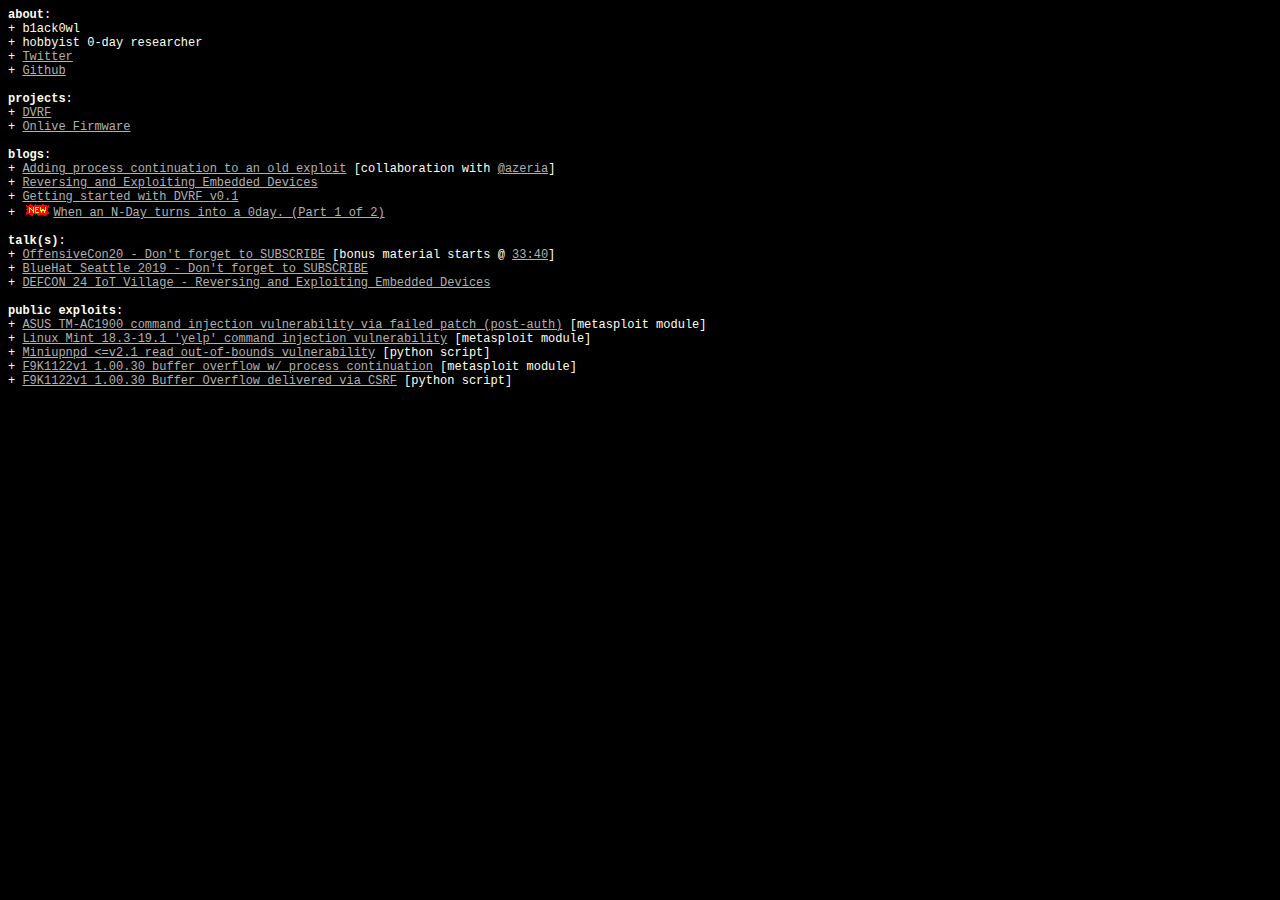
<file: index.html>
<html>
<head>
<title> b1ack0wl.com </title>
<style>
body {
    font-size: 12px;
    font-family: courier, "courier new", monospace;
    color: #ffe;
    background-color:#000000;
}
a:link {
    color: #b1b1b1;
}
a:visited {
    color: #464646;
}
a:hover {
    color: #C0F8FF;
}
</style>
</head>
<body>

<b>about</b>:<br>
+ b1ack0wl<br>
+ hobbyist 0-day researcher<br>
+ <a href="https://twitter.com/b1ack0wl">Twitter</a><br>
+ <a href="https://github.com/b1ack0wl">Github</a>
<br><br>

<b>projects</b>:<br>
+ <a href="https://github.com/b1ack0wl/DVRF">DVRF</a><br>
+ <a href="https://github.com/b1ack0wl/OnLive">Onlive Firmware</a>
<br><br>

<b>blogs</b>:<br>
+ <a href="https://azeria-labs.com/process-continuation-shellcode/">Adding process continuation to an old exploit</a> [collaboration with <a href="https://twitter.com/Fox0x01">@azeria</a>]<br>
+ <a href="https://www.praetorian.com/blog/reversing-and-exploiting-embedded-devices-part-1-the-software-stack">Reversing and Exploiting Embedded Devices</a><br>
+ <a href="https://www.praetorian.com/blog/getting-started-with-damn-vulnerable-router-firmware-dvrf-v0.1">Getting started with DVRF v0.1</a><br>
+ <img src="./images/new2_geocities_style.gif"></img><a href="https://github.com/b1ack0wl/vulnerability-write-ups/blob/master/TP-Link/WR940N/112022/Part1.md">When an N-Day turns into a 0day. (Part 1 of 2)</a><br>
<br>

<b>talk(s)</b>:<br>
+ <a href="https://www.youtube.com/watch?v=4XP5D5tTaJU">OffensiveCon20 - Don't forget to SUBSCRIBE</a> [bonus material starts @ <a href="https://youtu.be/4XP5D5tTaJU?t=2020">33:40</a>]<br>
+ </img><a href="https://www.youtube.com/watch?v=GB7V9FbFA7g">BlueHat Seattle 2019 - Don't forget to SUBSCRIBE</a><br>
+ <a href="https://www.youtube.com/watch?v=r4XntiyXMnA">DEFCON 24 IoT Village - Reversing and Exploiting Embedded Devices</a>
<br><br>

<b>public exploits</b>:<br>
+ <a href="https://github.com/b1ack0wl/OffensiveCon20">ASUS TM-AC1900 command injection vulnerability via failed patch (post-auth)</a> [metasploit module]<br>
+ <a href="https://github.com/b1ack0wl/linux_mint_poc">Linux Mint 18.3-19.1 'yelp' command injection vulnerability</a> [metasploit module]<br>
+ <a href="https://github.com/b1ack0wl/miniupnpd_poc">Miniupnpd &lt;=v2.1 read out-of-bounds vulnerability</a> [python script]<br>
+ <a href="https://github.com/azeria-labs/Belkin-F9K1122v1-Exploit/blob/master/belkin_exploit.rb">F9K1122v1 1.00.30 buffer overflow w/ process continuation</a> [metasploit module]<br>
+ <a href="https://www.exploit-db.com/exploits/40332/">F9K1122v1 1.00.30 Buffer Overflow delivered via CSRF</a> [python script]
<br><br>

</body>
</html>
</file>
